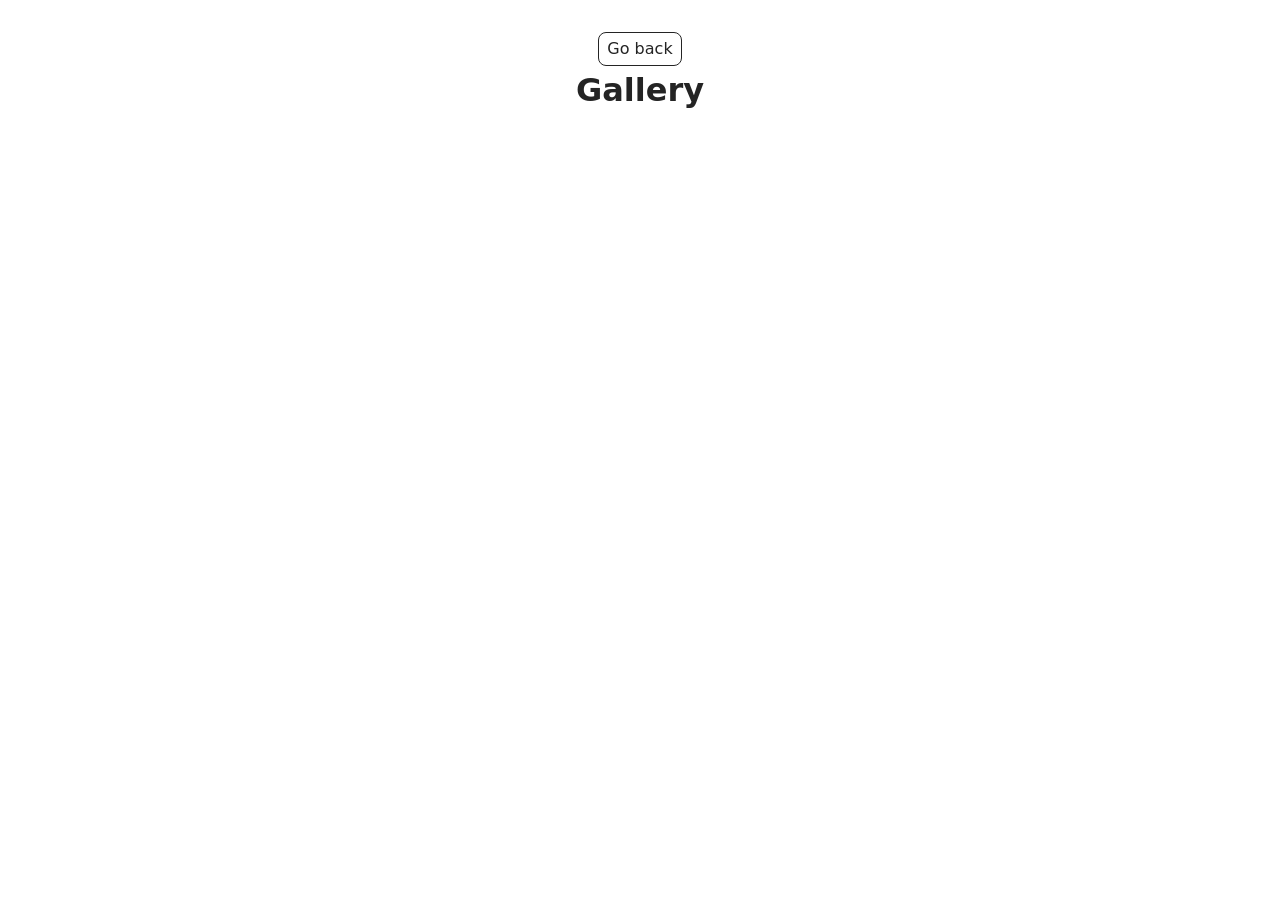
<file: src/1-gallery.html>
<!doctype html>
<html lang="en">
  <head>
    <meta charset="UTF-8" />
    <meta http-equiv="X-UA-Compatible" content="IE=edge" />
    <meta name="viewport" content="width=device-width, initial-scale=1.0" />
    <title>Gallery</title>
    <link rel="stylesheet" href="./css/styles.css" />
  </head>
  <body>
    <main>
      <div class="container">
        <a class="back-link" href="./index.html">Go back</a>
        <h1 class="main-title">Gallery</h1>
        <ul class="gallery"></ul>
      </div>
    </main>

    <script type="module" src="./js/1-gallery.js"></script>
  </body>
</html>
</file>
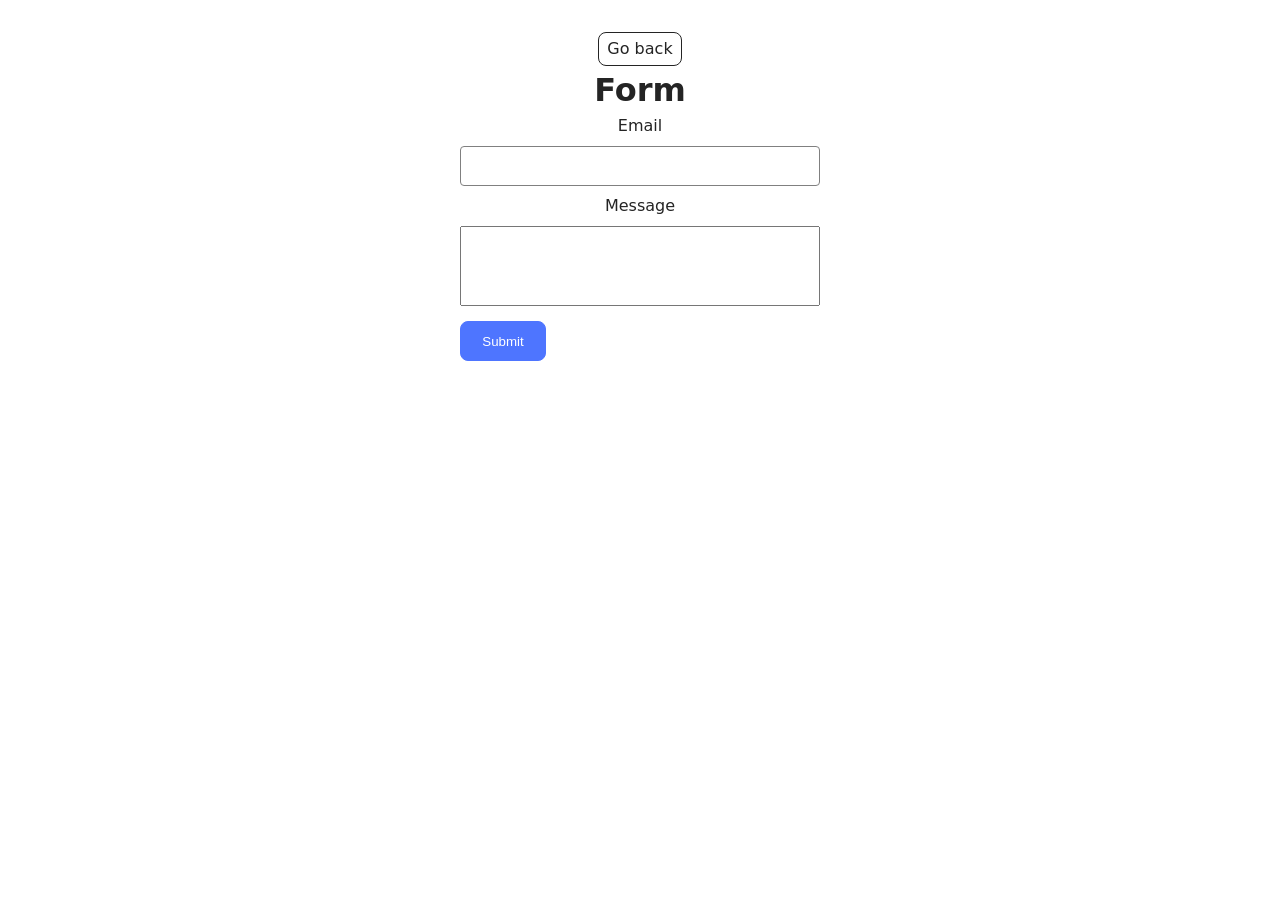
<file: src/2-form.html>
<!doctype html>
<html lang="en">
  <head>
    <meta charset="UTF-8" />
    <meta http-equiv="X-UA-Compatible" content="IE=edge" />
    <meta name="viewport" content="width=device-width, initial-scale=1.0" />
    <title>Form</title>
    <link rel="stylesheet" href="./css/styles.css" />
  </head>
  <body>
    <main>
      <div class="container">
        <a class="back-link" href="./index.html">Go back</a>
        <h1 class="main-title">Form</h1>
        <form class="feedback-form" autocomplete="off">
          <label>
            Email
            <input type="email" name="email" autofocus />
          </label>
          <label>
            Message
            <textarea name="message" rows="8"></textarea>
          </label>
          <button type="submit">Submit</button>
        </form>
      </div>
    </main>

    <script type="module" src="./js/2-form.js"></script>
  </body>
</html>
</file>
<file: src/css/styles.css>
/**
  |============================
  | include css partials with
  | default @import url()
  |============================
*/
/* Common styles */
@import url('./reset.css');
@import url('./base.css');
@import url('./container.css');
@import url('./animations.css');

/* Sections style */
@import url('./header.css');
@import url('./back-link.css');
@import url('./1-gallery.css');
@import url(./2-form.css);
</file>
